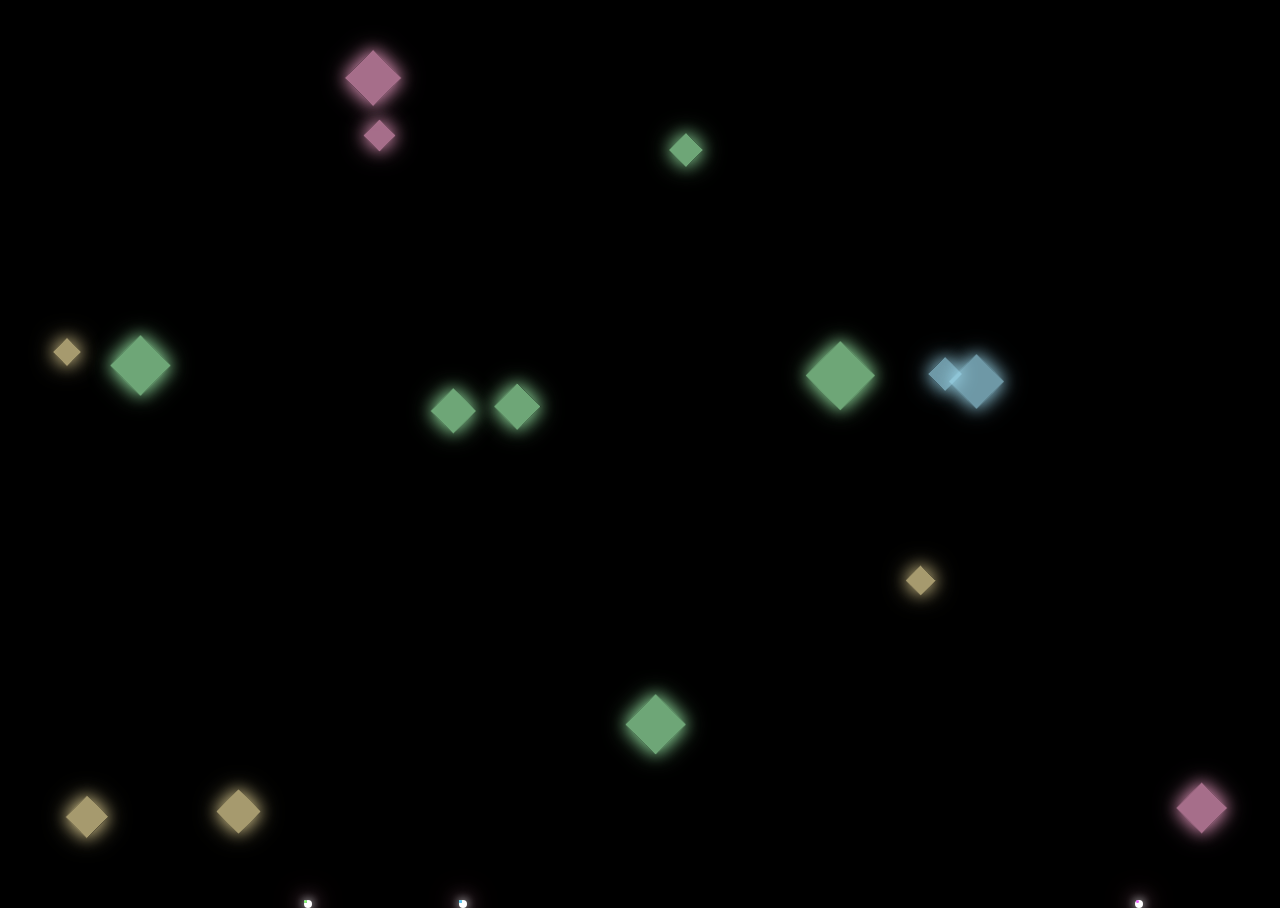
<file: 2025/index.html>
<!DOCTYPE html>
<html lang="ko">
<head>
    <meta charset="UTF-8">
    <title>Happy New Year 2025</title>
    <style>
        @import url('https://fonts.googleapis.com/css2?family=Playfair+Display:wght@700&display=swap');

        body {
            margin: 0;
            height: 100vh;
            background: #000;
            overflow: hidden;
            display: flex;
            justify-content: center;
            align-items: center;
        }

        .text {
            color: #fff;
            font-family: 'Playfair Display', serif;
            font-size: 5em;
            text-align: center;
            text-shadow: 0 0 10px rgba(255,255,255,0.8);
            animation: glow 2s ease-in-out infinite alternate;
            display: none;
        }

        @keyframes glow {
            from {
                text-shadow: 0 0 10px #fff;
            }
            to {
                text-shadow: 0 0 20px #fff, 0 0 30px #e60073;
            }
        }

        .firework {
            position: absolute;
            width: 8px;
            height: 8px;
            border-radius: 50%;
            background: #fff;
            pointer-events: none;
            box-shadow: 0 0 10px #fff,
                        0 0 20px #fff,
                        0 0 30px #e60073;
        }

        .spark {
            position: absolute;
            width: 3px;
            height: 3px;
            border-radius: 50%;
            pointer-events: none;
            animation: sparkle 0.5s linear forwards;
        }

        @keyframes sparkle {
            0% {
                opacity: 1;
                transform: scale(1);
            }
            100% {
                opacity: 0;
                transform: scale(0.1);
            }
        }

        .message {
            position: absolute;
            top: 50%;
            left: 50%;
            transform: translate(-50%, -50%);
            font-size: 48px;
            color: white;
        }
    </style>
</head>
<body>
    <div class="text">Happy New Year 2025</div>

    <script>
        // 파스텔 색상 배열 추가
        const PASTEL_COLORS = [
            'rgba(183, 156, 237, 0.7)',  // 파스텔 보라
            'rgba(156, 237, 169, 0.7)',  // 파스텔 연두
            'rgba(156, 217, 237, 0.7)',  // 파스텔 하늘
            'rgba(237, 156, 197, 0.7)',  // 파스텔 핑크
            'rgba(237, 220, 156, 0.7)'   // 파스텔 노랑
        ];

        // 반짝이는 다이아몬드 생성 함수
        function createSparklingDiamond() {
            const diamond = document.createElement('div');
            diamond.className = 'diamond';
            
            const size = Math.random() * 30 + 20;
            const color = PASTEL_COLORS[Math.floor(Math.random() * PASTEL_COLORS.length)];
            
            diamond.style.cssText = `
                position: absolute;
                width: ${size}px;
                height: ${size}px;
                left: ${Math.random() * window.innerWidth}px;
                top: ${Math.random() * window.innerHeight}px;
                background: ${color};
                transform: rotate(45deg);
                box-shadow: 0 0 15px ${color}, 0 0 25px ${color};
                animation: sparkle 3s infinite;
            `;
            
            document.body.appendChild(diamond);
            
            // 랜덤한 움직임 애니메이션
            const angle = Math.random() * Math.PI * 2;
            const distance = 100;
            
            diamond.animate([
                { transform: 'rotate(45deg) translate(0, 0)' },
                { transform: `rotate(${45 + 180}deg) translate(${Math.cos(angle) * distance}px, ${Math.sin(angle) * distance}px)` },
                { transform: 'rotate(45deg) translate(0, 0)' }
            ], {
                duration: 5000 + Math.random() * 3000,
                iterations: Infinity,
                easing: 'ease-in-out'
            });
        }

        // 기존 createFirework 함수 수정
        function createFirework() {
            const firework = document.createElement('div');
            firework.className = 'firework';
            
            // 랜덤 시작 위치
            const startX = Math.random() * window.innerWidth;
            const startY = window.innerHeight;
            
            // 랜덤 목표 위치
            const targetX = startX + (Math.random() - 0.5) * 200;
            const targetY = startY - Math.random() * 500;
            
            firework.style.left = `${startX}px`;
            firework.style.top = `${startY}px`;
            
            document.body.appendChild(firework);
            
            // 다이아몬드 모양으로 폭발
            const animationDuration = 2000;
            const particles = 8;
            
            // 꼬리 효과 추가
            function createTrail() {
                const trail = document.createElement('div');
                trail.className = 'spark';
                trail.style.left = firework.style.left;
                trail.style.top = firework.style.top;
                trail.style.background = `hsl(${Math.random() * 360}, 100%, 70%)`;
                document.body.appendChild(trail);
                
                setTimeout(() => trail.remove(), 500);
            }

            // 상승 중 꼬리 효과 생성
            const trailInterval = setInterval(createTrail, 50);
            
            setTimeout(() => {
                clearInterval(trailInterval);
                firework.remove();
                
                // 다이아몬드 모양 폭발 (12방향으로 증가)
                const mainAngles = Array.from({length: 12}, (_, i) => i * 30);
                mainAngles.forEach(baseAngle => {
                    // 각 방향마다 파티클 수 증가
                    for(let i = 0; i < 4; i++) {
                        const particle = document.createElement('div');
                        particle.className = 'firework';
                        particle.style.left = `${targetX}px`;
                        particle.style.top = `${targetY}px`;
                        
                        const angle = (baseAngle + (Math.random() - 0.5) * 20) * Math.PI / 180;
                        const color = `hsl(${Math.random() * 360}, 100%, 50%)`;
                        particle.style.background = color;
                        particle.style.boxShadow = `0 0 10px ${color}, 0 0 20px ${color}, 0 0 30px ${color}`;
                        
                        document.body.appendChild(particle);
                        
                        // 더 넓은 폭발 범위
                        const distance = 200 + Math.random() * 100;
                        
                        particle.animate([
                            { transform: 'translate(0, 0) scale(1.5)', opacity: 1 },
                            { transform: `translate(${Math.cos(angle) * distance}px, ${Math.sin(angle) * distance}px) scale(0)`, opacity: 0 }
                        ], {
                            duration: 1500,
                            easing: 'cubic-bezier(0.4, 0, 0.2, 1)'
                        }).onfinish = () => particle.remove();

                        // 파티클 궤적에 불꽃 효과
                        for(let j = 0; j < 8; j++) {
                            setTimeout(() => {
                                const sparkX = targetX + Math.cos(angle) * (distance * j / 8);
                                const sparkY = targetY + Math.sin(angle) * (distance * j / 8);
                                createSpark(sparkX, sparkY, color);
                            }, j * 50);
                        }
                    }
                });
            }, animationDuration);

            // 상승 애니메이션 수정
            firework.animate([
                { transform: 'translate(0, 0) scale(1)', opacity: 1 },
                { transform: `translate(${targetX - startX}px, ${targetY - startY}px) scale(1.2)`, opacity: 0.8 }
            ], {
                duration: animationDuration,
                easing: 'cubic-bezier(0.4, 0, 0.2, 1)'
            });
        }

        // 초기화 함수
        function initialize() {
            // 초기 다이아몬드 생성
            for(let i = 0; i < 15; i++) {
                createSparklingDiamond();
            }
            
            // 주기적으로 새로운 다이아몬드 생성
            setInterval(() => {
                createSparklingDiamond();
            }, 3000);

            // 더 많은 폭죽 생성
            for(let i = 0; i < 8; i++) {
                setTimeout(() => createFirework(), i * 300);
            }
            
            // 폭죽 생성 간격 조정
            setInterval(() => {
                const count = Math.floor(Math.random() * 3) + 1; // 1~3개의 폭죽 동시 생성
                for(let i = 0; i < count; i++) {
                    setTimeout(() => createFirework(), i * 200);
                }
            }, 2000);
        }

        // CSS 스타일 추가
        const style = document.createElement('style');
        style.textContent = `
            @keyframes sparkle {
                0%, 100% { opacity: 1; }
                50% { opacity: 0.5; }
            }
            
            .diamond {
                position: absolute;
                pointer-events: none;
                transition: all 0.3s ease;
            }
        `;
        document.head.appendChild(style);

        // 페이지 로드 시 초기화
        window.addEventListener('load', initialize);

        document.addEventListener('keydown', (event) => {
            if (event.key === 'Enter') {
                const text = document.querySelector('.text');
                text.style.display = 'block';
            }
        });
    </script>
</body>
</html>
</file>
